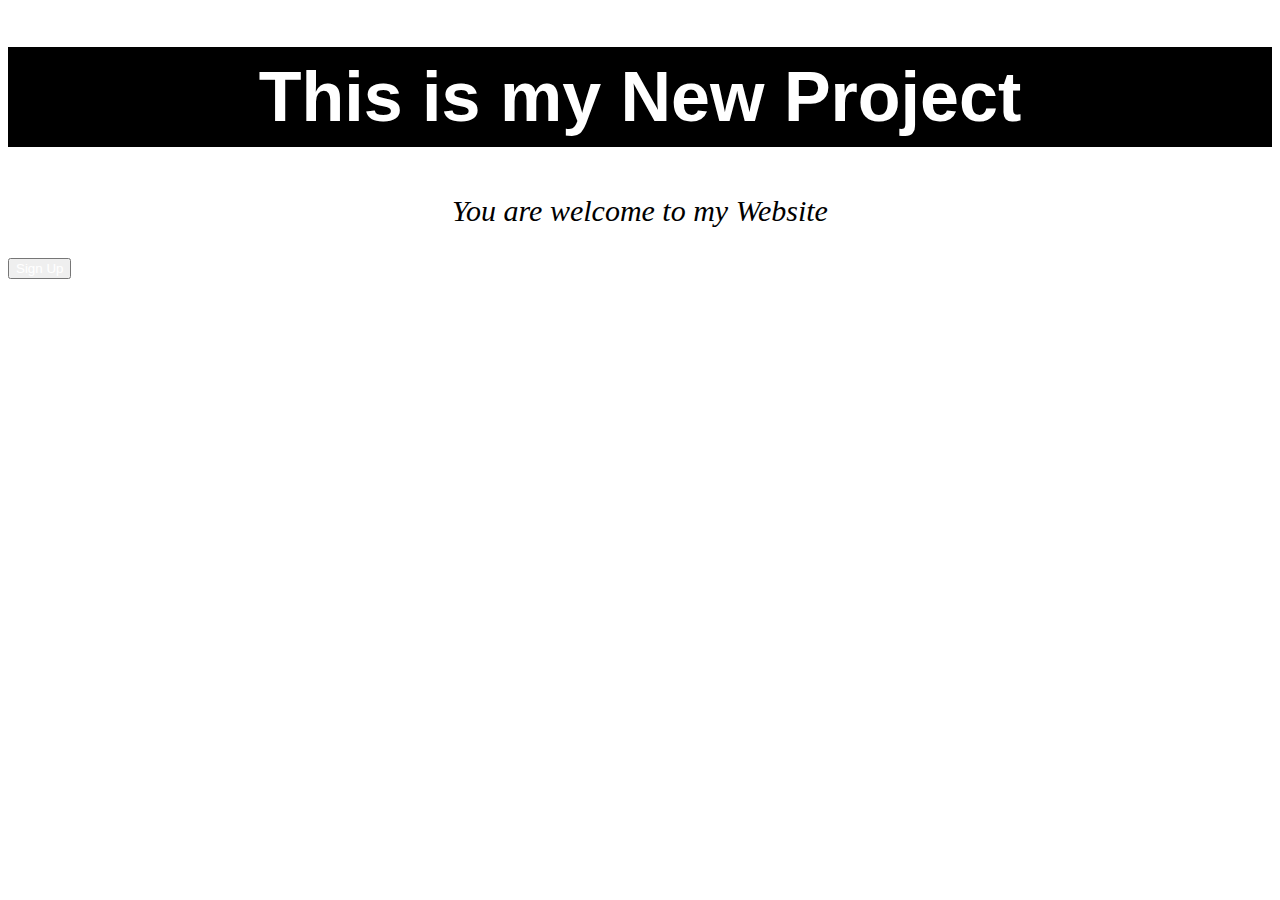
<file: index.html>
<!DOCTYPE html>
<html lang="en">
<head>
    <meta charset="UTF-8">
    <meta name="viewport" content="width=device-width, initial-scale=1.0">
    <title>Document</title>
    <link rel="stylesheet" href="./style.css">
    <link href="https://cdn.jsdelivr.net/npm/bootstrap@5.3.2/dist/css/bootstrap.min.css" rel="stylesheet" integrity="sha384-T3c6CoIi6uLrA9TneNEoa7RxnatzjcDSCmG1MXxSR1GAsXEV/Dwwykc2MPK8M2HN" crossorigin="anonymous">
</head>
<body>
    <h1 class="text-light fw-normal">This is my New Project</h1>
    <div class="row col-7 mx-auto">
        <p>You are welcome to my Website</p>
        <button class="btn btn-danger"><a class="a" href="./signup.html">Sign Up</a></button></div>
</body>
</html>
</file>
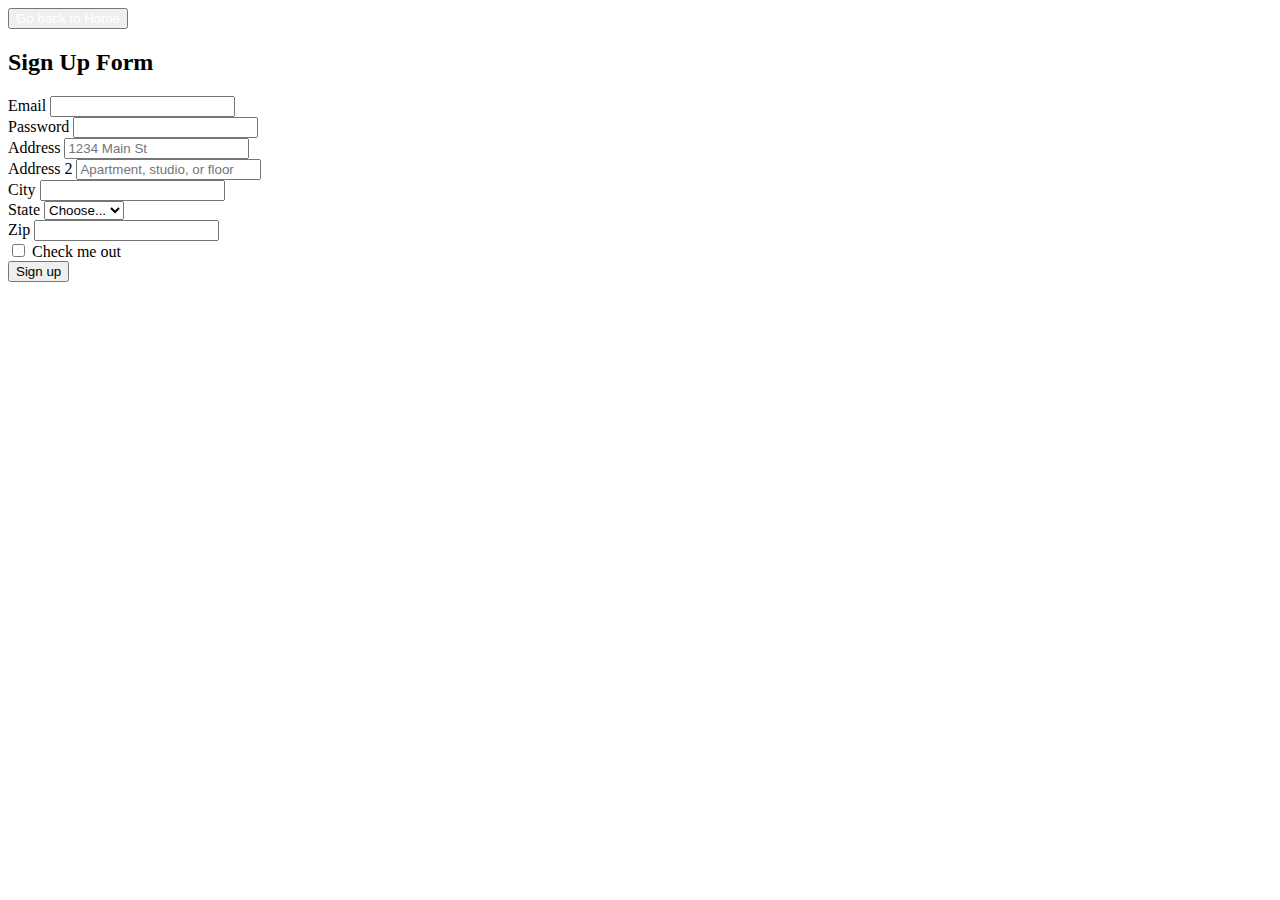
<file: signup.html>
<!DOCTYPE html>
<html lang="en">
<head>
    <meta charset="UTF-8">
    <meta name="viewport" content="width=device-width, initial-scale=1.0">
    <title>Document</title>
    <link href="https://cdn.jsdelivr.net/npm/bootstrap@5.3.2/dist/css/bootstrap.min.css" rel="stylesheet" integrity="sha384-T3c6CoIi6uLrA9TneNEoa7RxnatzjcDSCmG1MXxSR1GAsXEV/Dwwykc2MPK8M2HN" crossorigin="anonymous">
    <link rel="stylesheet" href="style.css">
</head>
<body>
    <button class="btn btn-danger my-3"><a class="a" href="./index.html">Go back to Home</a></button>

    <form class="row g-3 col-10 mx-auto my-3">
        <h2 class="text-danger">Sign Up Form</h2>
        <div class="col-md-6">
          <label for="inputEmail4" class="form-label">Email</label>
          <input type="email" class="form-control" id="inputEmail4">
        </div>
        <div class="col-md-6">
          <label for="inputPassword4" class="form-label">Password</label>
          <input type="password" class="form-control" id="inputPassword4">
        </div>
        <div class="col-12">
          <label for="inputAddress" class="form-label">Address</label>
          <input type="text" class="form-control" id="inputAddress" placeholder="1234 Main St">
        </div>
        <div class="col-12">
          <label for="inputAddress2" class="form-label">Address 2</label>
          <input type="text" class="form-control" id="inputAddress2" placeholder="Apartment, studio, or floor">
        </div>
        <div class="col-md-6">
          <label for="inputCity" class="form-label">City</label>
          <input type="text" class="form-control" id="inputCity">
        </div>
        <div class="col-md-4">
          <label for="inputState" class="form-label">State</label>
          <select id="inputState" class="form-select">
            <option selected>Choose...</option>
            <option>...</option>
          </select>
        </div>
        <div class="col-md-2">
          <label for="inputZip" class="form-label">Zip</label>
          <input type="text" class="form-control" id="inputZip">
        </div>
        <div class="col-12">
          <div class="form-check">
            <input class="form-check-input" type="checkbox" id="gridCheck">
            <label class="form-check-label" for="gridCheck">
              Check me out
            </label>
          </div>
        </div>
        <div class="col-12">
          <button type="submit" class="btn btn-danger">Sign up</button>
        </div>
      </form>
</body>
</html>
</file>
<file: style.css>
h1{
    color: white;
    font-size: 70px;
    text-align: center;
    background-color: black;
    padding: 10px;
    font-family: Verdana, Geneva, Tahoma, sans-serif;
}
p{
    text-align: center;
    font-size: 30px;
    font-style: italic;
}
.a{
    text-decoration: none;
    color: white;
}
</file>
